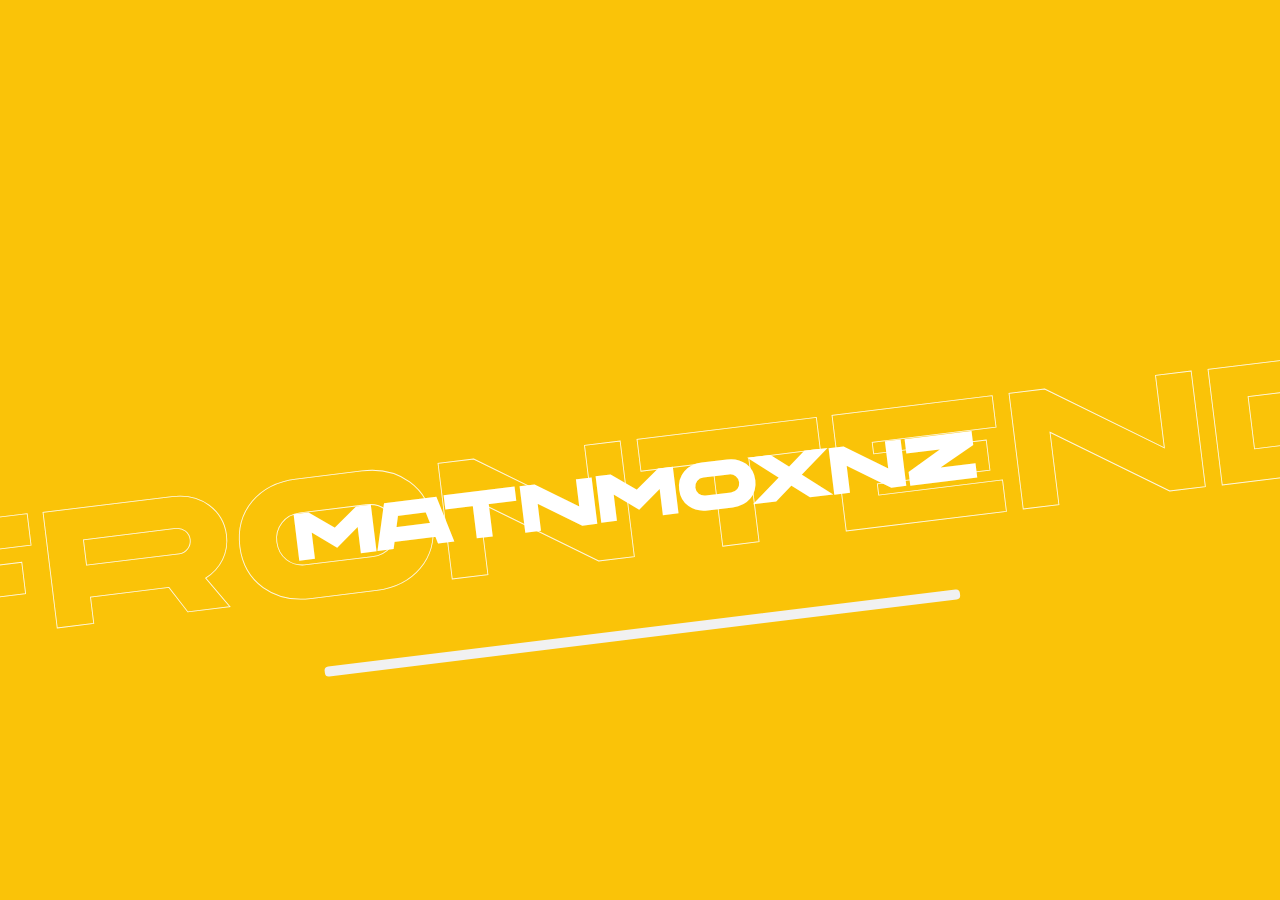
<file: index.html>
<!DOCTYPE html>
<html lang="en">
  <head>
    <meta charset="UTF-8" />
    <meta http-equiv="X-UA-Compatible" content="IE=edge" />
    <meta name="viewport" content="width=device-width, initial-scale=1.0" />
    <title>Manikanta Portfolio</title>
    <link rel="stylesheet" href="style.css" />
  </head>
  <body>
    <div id="main">
      <div class="loader">
        <h2 class="zoom">FRONTEND</h2>
        <h1 class="scramble">MANIKANTA</h1>
        <div class="Loading"></div>
      </div>
      <div class="svgwaala">
        <div id="dotted">
          <img id="donut" src="./Images/backperson.png" alt="" />
          <!-- <img id="kothik-k" src="" alt="" /> -->
          <!-- <img id="kothik-k2" src="./Images/pngeggm.png" alt="" />
          <img id="kothik-o" src="./Images/pngegg (1).png" alt="" />
          <img id="kothik-t" src="./Images/pngegg (2).png" alt="" />
          <img id="kothik-i" src="./Images/pngegg (3).png" alt="" /> -->
          <div id="kothik-k">
            <h1> AM   A   DEVELOPER </h1>
           
          </div>
        </div>
        <div id="explore">
          <h1 onclick="setTimeout( example, 1200)">Explore</h1>
        </div>
      </div>
    </div>
    <script src="https://cdnjs.cloudflare.com/ajax/libs/jquery/3.6.0/jquery.js"></script>
    <script
      src="https://cdnjs.cloudflare.com/ajax/libs/gsap/3.11.4/gsap.min.js"
      integrity="sha512-f8mwTB+Bs8a5c46DEm7HQLcJuHMBaH/UFlcgyetMqqkvTcYg4g5VXsYR71b3qC82lZytjNYvBj2pf0VekA9/FQ=="
      crossorigin="anonymous"
      referrerpolicy="no-referrer"
    ></script>
    <script src="descrambler.js"></script>
    <script src="script.js"></script>
  </body>
</html>
</file>
<file: style.css>
@font-face {
  font-family: Chana;
  src: url('./Fonts/chaney-ultraextended-webfont.ttf');
}

@font-face {
  font-family: DinPro;
  src: url('./Fonts/DINPro-CondensedBold.ttf');
}

@font-face {
  font-family: Capital;
  src: url('./Fonts/CapitoliumNews2-Regular.ttf');
}

@font-face {
  font-family: Bellefair;
  src: url('./Fonts/Bellefair-Regular.ttf');
}

@font-face {
  font-family: hotel;
  src: url('./Fonts/MontecatiniPro-StrettoSemiBold.ttf');
}

@font-face {
  font-family: hotel2;
  src: url('./Fonts/MontecatiniPro-NormaleLight.ttf');
}

* {
  margin: 0;
  padding: 0;
  box-sizing: border-box;
}

a {
  text-decoration: none;
}

html,
body {
  width: 100%;
  height: 100%;
}

#main {
  width: 100%;
  min-height: 100vh;
}

.loader {
  position: absolute;
  width: 100%;
  height: 100vh;
  background-color: rgb(250, 195, 8);
  animation: pulse 3s;
  z-index: 9;
}

.zoom {
  position: absolute;
  top: 45%;
  left: 50%;
  font-size: 13vw;
  -webkit-text-stroke-width: 0.09vh;
  -webkit-text-fill-color: transparent;
  -webkit-text-stroke-color: #fff;
  outline: none;
  transform: rotate(-7deg) translate(-50%, -50%);
  opacity: 0.89;
  font-family: Chana;
  font-weight: 200;
}

.loader h1 {
  position: absolute;
  top: 50%;
  left: 50%;
  transform: rotate(-7deg) translate(-50%, -50%);
  font-family: Chana;
  font-size: 5vw;
  padding: 2vw;
  color: #fff;
}

.Loading {
  bottom: -65%;
  left: 50%;
  transform: rotate(-7deg) translate(-50%, 0%);
  position: relative;
  display: inline-block;
  width: 50%;
  height: 10px;
  background: #f1f1f1;
  border-radius: 4px;
  overflow: hidden;
}

.Loading:after {
  content: "";
  position: absolute;
  bottom: 10%;
  height: 100%;
  border-radius: 4px;
  animation: load 3s;
}

@keyframes load {
  0% {
    width: 0;
    background: #a28089;
  }

  25% {
    width: 25%;
    background: #a0d2eb;
  }

  50% {
    width: 50%;
    background: #d0bdf4;

    /* background: #ffa8b6; */
  }

  75% {
    width: 75%;
    background: #d2d2d2;
    /* background: rgb(250, 195, 8); */
  }

  100% {
    width: 100%;

    background: rgb(250, 195, 8);
  }
}

@keyframes pulse {
  0% {
    background: #a28089;
  }

  25% {
    background: #a0d2eb;
  }

  50% {
    background: #d0bdf4;
  }

  75% {
    background: #d2d2d2;
  }

  100% {
    background: rgb(250, 195, 8);
  }
}

.svgwaala {
  position: relative;
  width: 100%;
  height: 100vh;
  display: flex;
  align-items: center;
  justify-content: center;
  background-image: url('./Images/backimag.jpg');
  background-size: cover;
  background-position: bottom;
  opacity: 0;
  overflow: hidden;
  transition: all cubic-bezier(0.19, 1, 0.22, 1) 1.5s;
  z-index: 99;
}

#dotted {
  width: 130%;
  height: 130vh;
  display: flex;
  align-items: center;
  justify-content: center;
  background-image: url('./Images/back.png');
  background-size: cover;
  background-position: center;
  animation: dotte 8s ease-in-out alternate infinite;
  /* overflow: hidden; */
}

#dotted > img:nth-child(1) {
  position: absolute;
  top: 50%;
  left: 50%;
  transform: translate(-50%, -50%);
  width: 28vw;
  animation: updown 2s ease-in-out alternate infinite;
  opacity: 0;
}

#kothik-k h1 {
  /* position: absolute; */
  width: 15vw;
  top: 25%;
  left: 49%;
  font-family: Chana;
  border-radius: 10px;
  animation: letter 1.9s ease-in-out alternate infinite;
  color: rgb(187, 186, 196);
}
/* #kothik-k h2 {
  width: 15vw;
  top: 25%;
  left: 49%;
  font-family: Chana;
  border-radius: 10px;
  animation: letter 1.9s ease-in-out alternate infinite;}
#kothik-k2 {
  position: absolute;
  width: 5vw;
  top: 43%;
  left: 42%;
  animation: letter 1.9s ease-in-out alternate infinite;
}
#kothik-o {
  position: absolute;
  width: 7vw;
  top: 25%;
  left: 54%;
  z-index: 2;
  animation: letter 1.8s ease-in-out alternate infinite;
}
#kothik-t {
  position: absolute;
  width: 10vw;
  top: 38%;
  left: 54%;
  animation: letter 1.9s ease-in-out alternate infinite;
}
/* #kothik-h {
  position: absolute;
  width: 7vw;
  top: 50%;
  left: 53%;
  animation: letter 1.8s ease-in-out alternate infinite;
} */
/* #kothik-i {
  position: absolute;
  width: 12vw;
  top: 44%;
  left: 44%;
  z-index: 9;
  animation: letter 1.9s ease-in-out alternate infinite;
} */ 

#explore {
  position: absolute;
  display: flex;
  align-items: center;
  justify-content: center;
  top: 75.6%;
  width: 7vw;
  height: 2vw;
  z-index: 9999999999999999999999999999999999999999;
  color: #ffffff;
  background: rgba(255, 255, 255, 0.45);
  box-shadow: 0 8px 32px 0 rgba(229, 116, 45, 0.37);
  backdrop-filter: blur(4px);
  -webkit-backdrop-filter: blur(4px);
  border-radius: 10px;
  font-size: 0.5vw;
  cursor: pointer;
  font-family: product sans;
}

#explore a h1 {
  color: #fff;
}

@keyframes updown {
  from {
    margin-top: -1vw;
  }

  to {
    margin-top: 1vw;
  }
}

@keyframes letter {
  from {
    margin-top: 0vw;
  }

  to {
    margin-top: 1vw;
  }
}

@keyframes dotte {
  from {
    margin-top: -15%;
    margin-left: -15%;
  }
}

/* Video3---------------- */

#main-again {
  width: 100%;
  min-height: 100vh;
}

#nav {
  position: absolute;
  z-index: 99;
  display: flex;
  width: 100%;
  height: 10vh;
}

.nav-part {
  display: flex;
  width: calc(100% / 4);
  height: 100%;
}

#cntr-nav {
  display: flex;
  align-items: center;
  justify-content: center;
  width: calc(100% / 2);
  height: 100%;
}

#lft-nav {
  color: #333;
  display: flex;
  align-items: center;
  justify-content: center;
}

#rght-nav {
  color: #333;
  display: flex;
  align-items: center;
  justify-content: space-evenly;
}

.logo {
  width: 8vw;
  height: 5vh;
  left: 1.5vw;
  top: 3vh;
  background-image: url('./Images/manilogo.png');
  background-size: cover;
  background-position: center;
}
#rght-nav .ri-close-fill {
  display: none;
}

/* #lft-nav .ri-close-fill {
  display: none;
}

/* #lft-nav .ri-menu-line {
  display: none;
} */

/* .ri-close-fill {
  position: absolute;
  color: #fff;
  display: none;
  z-index: 99999999999999999999999999999999999999999999999 !important;
} */ 
/* #rght-nav .ri-menu-line {
  display: none;
} */
/* #rght-nav a {
  font-family: "Bellefair";
  color: #f3f0f0;
}
#rght-nav button {
  font-family: "Bellefair";
  border-radius: 0.5vw;
  padding: 0.7vw;
  background-color: transparent;
  border: 2px solid rgba(249, 244, 244, 0.479);
  backdrop-filter: blur(7px);
  cursor: pointer;
}
#rght-nav .enlarge {
  color: #f1f1f1;
}
#rght-nav button:hover {
  background-color: #cd7823;
}

#rght-nav a:hover {
  border-bottom: 2px solid black;
  color: #000000;
} */

/* .search {
  position: absolute;
  display: flex;
  align-items: center;
  justify-content: space-evenly;
  width: 30%;
  height: 50%;
  background-color: #fff;
  border: 1px solid #333;
  border-spacing: 5px;
  z-index: 99999;
}

.search-box {
  z-index: 8;
  width: 15vw;
  height: 1.5vw;
  border-bottom: 1px solid #2d2d2d55;
}

#choice {
  background-color: #080808;
}

.divider {
  width: 1px;
  height: 50%;
  background-color: #333;
}

i {
  color: #333;
}
.ri-shopping-bag-line {
  color: rgb(180, 180, 180);
} */
 #rght-nav .ri-menu-line{
  color: #f1f1f1;
  cursor: pointer;
  border-radius: 0.5vw;
  padding: 0.7vw;
  background-color: transparent;
  border: 2px solid rgba(249, 244, 244, 0.479);
  backdrop-filter: blur(7px);
  cursor: pointer;
 }
.main-abhishek {
  height: 100vh;
  width: 100%;
  background-color: rgb(255, 255, 255);
  display: flex;
  gap: 5px;
  overflow: hidden;
  color: #333;
}

.main-abhishek .diver {
  width: 100%;
  height: 100%;
}

.main-abhishek > .diver > .img-div {
  position: absolute;
  width: 70vw;
  height: 100vh;
  right: 0;
}

.img-one {
  width: 100%;
  height: 100%;
  background-image: url('./Images/imag5.jpg');
  background-size: cover;
  background-position: center;
}

.swiper {
  width: 100%;
  height: 100%;
}

.swiper-slide {
  width: 100%;
  height: 100%;
  text-align: center;
  font-size: 18px;
  /* background: rgb(250, 195, 8); */
  display: flex;
  justify-content: center;
  align-items: center;
}

.swiper {
  margin-left: auto;
  margin-right: auto;
}

.main-abhishek .diver .main-txt-front {
  display: flex;
  align-items: left;
  flex-direction: column;
  padding-left: 16.3vw;
  position: absolute;
  top: 65%;
  transform: translate(0%, -50%);
  width: 38vw;
  height: 50vh;
  z-index: 2;
}

.main-abhishek .diver .main-txt-front h1 {
  font-size: 7vw;
  font-family: hotel2;
  letter-spacing: 0.8vw;
  color: #333333;
}

.main-abhishek .diver .main-txt-front h1 span {
  font-family: hotel2;
  margin-right: 4vw;
}

.main-txt-front p {
  font-size: 1.3vw;
  font-family: Bellefair;
}

/* .mandit {
  position: absolute;
  margin-top: 5vw;
  margin-left: 5vw;
  width: 12vw;
  height: 30vh;
  border-radius: 50% 50% 0% 0%;
  background-image: url(https://images.unsplash.com/photo-1505577058444-a3dab90d4253?ixlib=rb-4.0.3&ixid=MnwxMjA3fDB8MHxwaG90by1wYWdlfHx8fGVufDB8fHx8&auto=format&fit=crop&w=1870&q=80);
  background-size: cover;
  background-position: center;
  border: 1vw solid #fff0e4;
  z-index: 2;
}

.mandit-2 {
  margin-top: 60vh;
  margin-left: 50vh;
  width: 20vw;
  height: 30vh;
  background-image: url(https://images.unsplash.com/photo-1613274554329-70f997f5789f?ixlib=rb-4.0.3&ixid=MnwxMjA3fDB8MHxwaG90by1wYWdlfHx8fGVufDB8fHx8&auto=format&fit=crop&w=2574&q=80);
  background-position: center;
  background-size: cover;
  z-index: 99;
  border: 1vw solid #fff0e4;
  position: absolute;
} */

.front-page-img {
  /* position: relative; */
  width: 7vw;
  height: 100vh;
  background-color: #fff0e4;
}

/* #circle {
  position: absolute;
  top: 31vh;
  left: -3.7vw;
  position: relative;
  width: 52vw;
  z-index: 99;
  background-color: #ff7f7f;
}

#circle text {
  font-family: "Helvetica Neue", Arial;
  font-size: 16px;
  font-weight: bold;
}

#circle svg {
  position: absolute;
  left: 0;
  top: 5vh;
  width: 100%;
  height: 11vw;

  animation-name: rotate;
  animation-duration: 5s;
  animation-iteration-count: infinite;
  animation-timing-function: linear;
}

@keyframes rotate {
  from {
    transform: rotate(360deg);
  }
  to {
    transform: rotate(0);
  }
} */

.line-effect {
  position: absolute;
  top: 0%;
  left: 23%;
  width: 30%;
  height: 30%;
  display: flex;
  align-items: center;
  gap: 0.2vw;
  justify-content: center;
  z-index: 1;
}

.line-effect .line {
  width: 0.2vw;
  height: 100%;
  background-color: rgba(75, 214, 232, 0.476);
}

#line-effect-2 {
  left: 23%;
  height: 10vh;
  top: 90vh;
  z-index: 999;
}

#line-effect-3 {
  left: 3.4%;
  height: 100vh;
  top: 0vh;
  z-index: 1;
}

#line-effect-3 .line {
  background-color: rgb(255, 240, 228);
}

.upar-menu {
  display: flex;
  position: absolute;
  top: -100%;
  width: 100%;
  height: 100vh;
  background: rgba(0, 0, 0, 0.888);
  box-shadow: 0 8px 32px 0 rgba(31, 38, 135, 0.37);
  backdrop-filter: blur(4px);
  -webkit-backdrop-filter: blur(4px);
  z-index: 9999999999999999999999;
  transition: all cubic-bezier(0.19, 1, 0.22, 1) 1s;
}

.left-upar-menu {
  display: flex;
  align-items: center;
  justify-content: center;
  flex-direction: column;
  gap: 2vw;
  width: 50%;
  height: 100vh;
}
.left-upar-menu h1 {
  font-family: hotel2;
  font-size: 3vw;
  letter-spacing: 0.1vw;
  color: #fff;
}
.right-upar-menu {
  display: flex;
  align-items: center;
  justify-content: center;
  width: 50%;
  height: 100vh;
}

#all-image-upar {
  overflow: hidden;
  width: 20vw;
  height: 50vh;
}

#slider-upar-wala {
  width: 100%;
  height: 400%;
  transition: all cubic-bezier(0.19, 1, 0.22, 1)1s;
}

.menu-img-one {
  width: 100%;
  height: 25%;
  background-image: url('./Images/Portfoliopic.jpg');
  background-position: center;
  background-size: cover;
  border-radius: 20%;
}
.menu-img-two {
  width: 100%;
  height: 25%;
  background-image: url('./Images/2.jpg');
  background-position: center;
  background-size: cover;
  border-radius: 20%;
}
.menu-img-three {
  width: 100%;
  height: 25%;
  background-image: url('./Images/contact.jpg');
  background-position: center;
  background-size: cover;
  border-radius: 20%;
}
/* .menu-img-four {
  width: 100%;
  height: 25%;
  background-image: url(https://images.unsplash.com/photo-1674108015054-7e490a348286?ixlib=rb-4.0.3&ixid=MnwxMjA3fDB8MHxwaG90by1wYWdlfHx8fGVufDB8fHx8&auto=format&fit=crop&w=1932&q=80);
  background-position: center;
  background-size: cover;
} */

.ri-close-fill {
  position: absolute;
  color: #fff;
  display: none;
  z-index: 9999999999999999999 !important;
}

.upar-menu .ri-close-fill {
  top: 4%;
  left: 36.5%;
}

#main2 {
  width: 100%;
  overflow-x: hidden;
}
#home {
  /* margin-top: 100%; */
  min-height: 100vh;
  width: 100%;
  overflow: hidden;
}

canvas {
  max-width: 100vw;
  max-height: 100vh;
}

.txt-home {
  position: absolute;
  top: 290.5%;
  right: 0;
  padding-left: 5vw;
  width: 50%;
  height: 100%;
  color: #ffffff;
  background: rgba(0, 0, 0, 0.472);
  backdrop-filter: blur(4px);
}

.h-container {
  overflow: hidden;
  width: 100%;
  height: 10vw;
  font-weight: 500;
}
.h-container:nth-child(1) {
  margin-top: 15vw;
  margin-left: -21vw;
  width: 75%;
}
.h-container:nth-child(2) {
  margin-left: -2vw;
  width: 65%;
}
.h-container:nth-child(3) {
  margin-top: -10vw;
  margin-left: -20.5vw;
  width: 55%;
}
.txt-home h1 {
  font-size: 4vw;
}

#h-one {
  font-size: 8vw;
  font-family: "hotel";
  color: #e3b15b;
}
#h-two {
  font-size: 2vw;
  font-family: "hotel";
  color: #e3b15b;
}
#h-three {
  font-size: 1.3vw;
  letter-spacing: 0.1vw;
  font-family:'Franklin Gothic Medium', 'Arial Narrow', Arial, sans-serif;
  font-weight: 400;
  color: #070707;
  
}

#page1 {
  width: 100%;
  height: 105vh;
}

#one {
  position: relative;
  width: 100%;
  height: 100vh;
  background-color: #ffffff;
  color: #080808;
  scroll-behavior: smooth;
}


.timeline {
  display: flex;
  position: relative;
  width: 100%;
  height: 100vh;
}

.lft-timeline {
  padding-left: 5vw;
  width: 50%;
  height: 100vh;
}
.lft-timeline > .white-div {
  padding: 11vw;
  margin-top: 10vh;
  width: 90%;
  height: 60vh;
  background-color: #ffeadc;
}
.lft-timeline > .white-div > h4 {
  font-size: 1.3vw;
  font-family: Bellefair;
  font-weight: 500;
}

.rght-timeline {
  position: relative;
  width: 50%;
  height: 100vh;
  background-color: #ffeaea;
}

.lft-timeline h1 {
  font-size: 4vw;
  font-family: hotel2;
  letter-spacing: 0.3vw;
  font-weight: 500;
}
.lft-timeline h1 > span {
  margin-left: 2vw;
  font-size: 5vw;
  font-family: hotel2;
  letter-spacing: 0.3vw;
  font-weight: 500;
}

.rght-timeline > #back-div-img {
  position: absolute;
  right: 0;
  top: 5vh;
  width: 80%;
  height: 90vh;
  background-image: url('./Images/naruto.jpg');
  background-position: center;
  background-size: cover;
}
.rght-timeline > #back-div-img > #rght-timeline-img {
  top: 20%;
  left: -40%;
  position: absolute;
  width: 70%;
  height: 70vh;
  background-image: url('./Images/luffy2.jpg');
  background-size: cover;
  background-position: right;
}
.rght-timeline > #back-div-img > .gallery-div {
  display: flex;
  align-items: center;
  justify-content: center;
  bottom: 5%;
  left: 10%;
  position: absolute;
  width: 20vw;
  height: 10vw;
  background-color: #acdaff;
}
.rght-timeline > #back-div-img > .gallery-div > .outline1 {
  position: absolute;
  width: 80%;
  height: 90%;
  outline: 1px solid #fff;
}
.rght-timeline > #back-div-img > .gallery-div > .outline2 {
  position: absolute;
  width: 90%;
  height: 80%;
  outline: 3px solid #fff;
}
.rght-timeline > #back-div-img > .gallery-div > h1 {
  font-family: hotel;
  letter-spacing: 0.01vw;
  color: #fff;
}
@media only screen and (max-width: 600px){
 
  #donut {
    height: 20%;
    width: 30%;
  }
  #kothik-k{
    font-size:7px;
    text-wrap: wrap;
    display: flex;
    flex-direction: column;
  }
  #explore{
    height: 7%;
    width: 20%;
    display: flex;
    align-items: center;
    justify-content: center;
  }
  #explore h1{
    font-size: large;
  }
   
  


}
</file>
